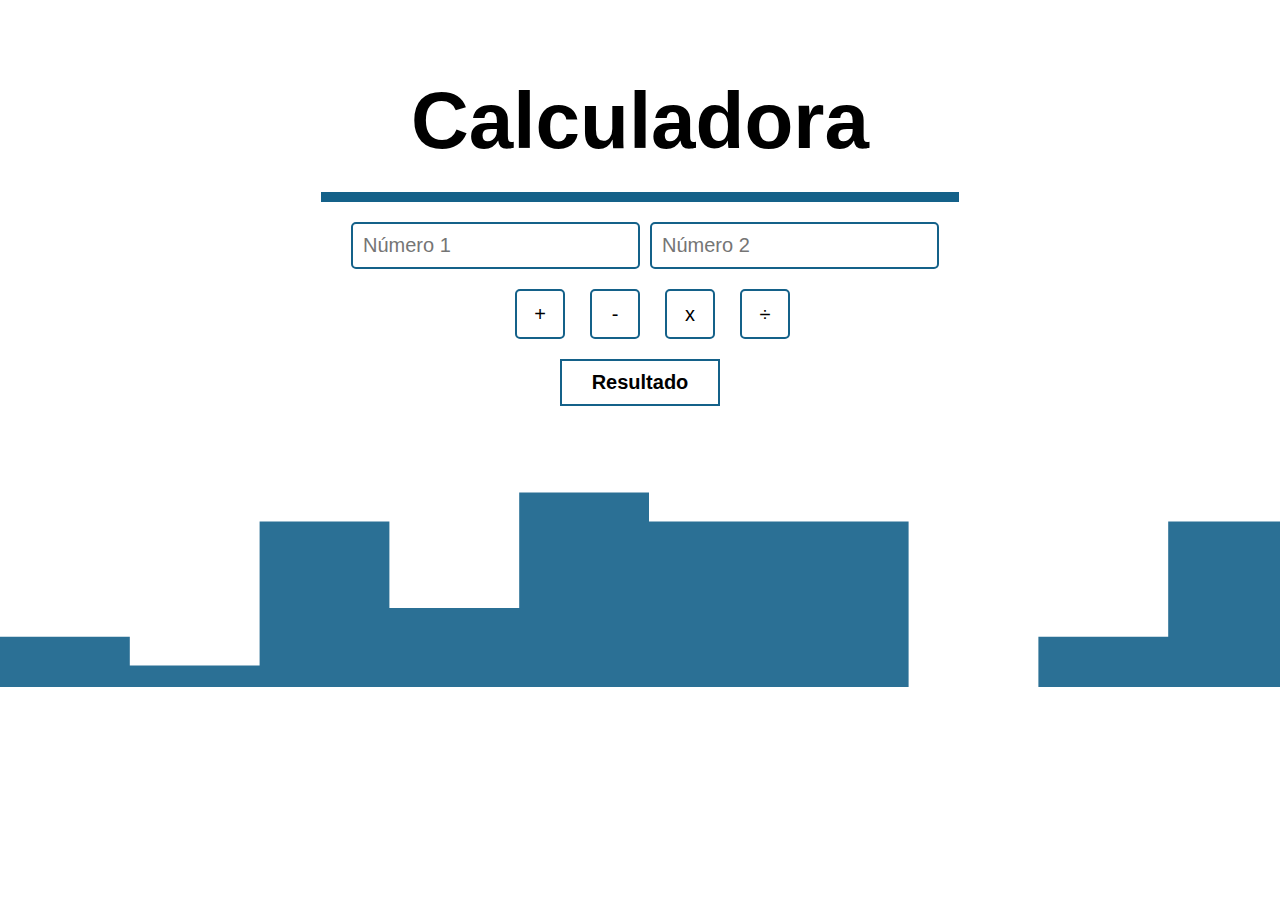
<file: assets/html/calculadora.html>
<!DOCTYPE html>
<html lang="en">

<head>
    <meta charset="UTF-8">
    <meta name="viewport" content="width=device-width, initial-scale=1.0">
    <title>Calculadora</title>
    <link rel="stylesheet" href="../css/style-cal.css">
</head>

<body>
    <section>
        <h1>Calculadora</h1>
        <div class="linea"></div>
        <div class="numeros">
            <input type="number" name="number1" id="number1" placeholder="Número 1">
        
            <input type="number" name="number2" id="number2" placeholder="Número 2">
        </div>
        <div class="boton">
            <button onclick="operacion('suma')">+</button>
            <button onclick="operacion('resta')">-</button>
            <button onclick="operacion('multi')">x</button>
            <button onclick="operacion('divi')">÷</button>
        </div>    
        <div>
            <h2 id="resul">Resultado</h2>
        </div> 
        
    </section>
    <svg xmlns="http://www.w3.org/2000/svg" viewBox="0 0 1420 312">
        <path fill="#146189" fill-opacity="0.9" d="M0,96L0,256L144,256L144,288L288,288L288,128L432,128L432,224L576,224L576,96L720,96L720,128L864,128L864,128L1008,128L1008,320L1152,320L1152,256L1296,256L1296,128L1440,128L1440,320L1296,320L1296,320L1152,320L1152,320L1008,320L1008,320L864,320L864,320L720,320L720,320L576,320L576,320L432,320L432,320L288,320L288,320L144,320L144,320L0,320L0,320Z"></path></svg>
    <script src="../scripts/script-cal.js"></script>
</body>

</html>
</file>
<file: assets/css/style-cal.css>
*{
    padding: 0;
    margin: 0;
    box-sizing:border-box;
    
}

section{
    background-color: #ffffff;
    display: grid;
    width: 50%;
    padding-top: 50px;
    margin: auto;
    justify-content: center;
    font-family: 'Lucida Sans', 'Lucida Sans Regular', 'Lucida Grande', 'Lucida Sans Unicode', Geneva, Verdana, sans-serif;
}

h1{
    font-size: 80px;
    text-align: center;
    padding: 25px;
}
.linea{
    width: 100%;
    height: 10px;
    background-color: #146189;
}
.numeros{
    padding: 20px;
    display: grid;
    grid-auto-flow: column;
}
input{
    padding: 10px 10px;
    border:2px solid #146189;
    border-radius: 5px;
    margin-left: 10px;
}
.boton{
    display: flex;
    justify-content: center;
    padding-bottom:20px ;
}
button{
    width: 50px;
    height: 50px;
    border-radius: 5px;
    background:none;
    border: #146189 solid 2px;
    margin-left: 25px;

}
button:hover{
    background-color: #146189;
    color: #ffffff;
}
#resul{
    border: 2px solid #146189;
    display: grid;
    justify-items: center;
    padding: 10px 0;
    width: 25%;
    margin: 0 auto;
}
h2,div,input,button{
    font-size: 20px;
}
footer svg{
    height: 100%;
}
</file>
